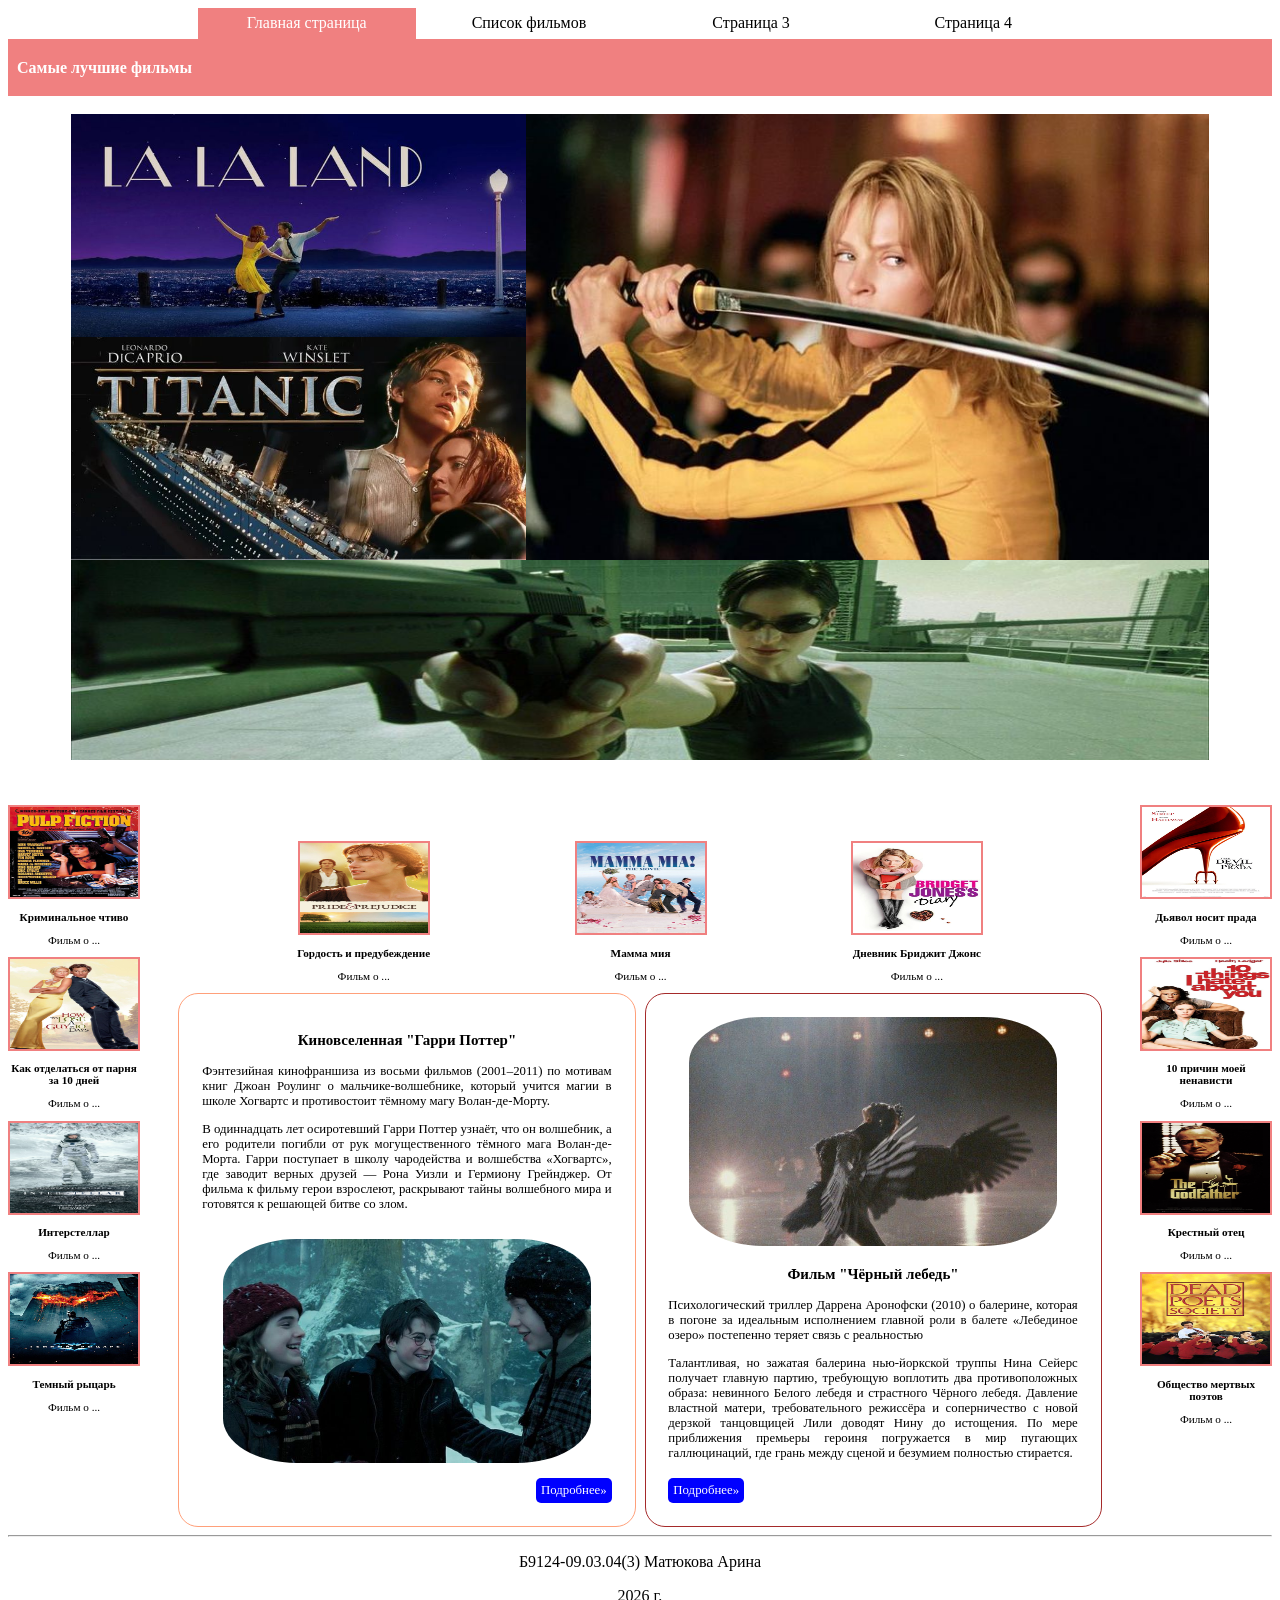
<file: index.html>
<!DOCTYPE html>
<html lang="ru">

<head>
    <meta charset="UTF-8">
    <title>Самые лучшие фильмы</title>
    <link rel="stylesheet" href="style.css">
</head>

<body>

    <div class="header">
        <div class="menu">
            <a href="index.html" class="active">Главная страница</a>
            <a href="table.html">Список фильмов</a>
            <a href="#">Страница 3</a>
            <a href="#">Страница 4</a>
        </div>
        <div class="logo">
            <h1>Самые лучшие фильмы</h1>
        </div>

    </div>
    <div class="main">
        <div class="gallery">
            <div class="poster">
                <a href="film-info.html">
                    <img src="images/lalaland.png" alt="лалалэнд">
                </a>
            </div>
            <div class="poster">
                <a href="film-info.html">
                    <img src="images/titanic(2).png" alt="Титаник">
                </a>
            </div>
            <div class="poster">
                <a href="film-info.html">
                    <img src="images/kill-the-bill(2).png" alt="Убить Билла">
                </a>
            </div>
            <div class="poster">
                <a href="film-info.html">
                    <img src="images/matrica.png" alt="матрица">
                </a>
            </div>
        </div>


        <div class="content">

            <div class="column articles-column left-column">
                <div class="article-item">
                    <img class="article-img" src="images/pulp-fiction.jfif" alt="криминальное чтиво">
                    <h2>Криминальное чтиво</h2>
                    <p>Фильм о <a href="#">...</a></p>
                </div>
                <div class="article-item">
                    <img class="article-img" src="images/how_to_lose.png" alt="Как отделаться от парня за 10 дней">
                    <h2>Как отделаться от парня за 10 дней</h2>
                    <p>Фильм о <a href="#">...</a></p>
                </div>
                <div class="article-item">
                    <img class="article-img" src="images/interstellar.png" alt="Интерстеллар">
                    <h2>Интерстеллар</h2>
                    <p>Фильм о <a href="#">...</a></p>
                </div>
                <div class="article-item">
                    <img class="article-img" src="images/the-dark-knight.png" alt="Темный рыцарь">
                    <h2>Темный рыцарь</h2>
                    <p>Фильм о <a href="#">...</a></p>
                </div>
            </div>

            <div class="column center-column">

                <div class="articles-row">
                    <div class="article-item">
                        <img class="article-img" src="images/pride-and-prejudice.png" alt="Горсдость и предубеждение">
                        <h2>Гордость и предубеждение</h2>
                        <p>Фильм о <a href="#">...</a></p>
                    </div>
                    <div class="article-item">
                        <img class="article-img" src="images/mamma-mia.png" alt="Мамма Мия">
                        <h2>Мамма мия</h2>
                        <p>Фильм о <a href="#">...</a></p>
                    </div>

                    <div class="articles-row">
                        <div class="article-item">
                            <img class="article-img" src="images/diary.png" alt="Дневник Бриджит Джонс">
                            <h2>Дневник Бриджит Джонс</h2>
                            <p>Фильм о <a href="#">...</a></p>
                        </div>
                    </div>
                </div>
                <div class="main-articles">
                    <div class="main-article">
                        <div class="text">
                            <h3>Киновселенная "Гарри Поттер"</h3>
                            <p>Фэнтезийная кинофраншиза из восьми фильмов (2001–2011) по мотивам книг Джоан Роулинг
                                о
                                мальчике-волшебнике, который учится магии в школе Хогвартс и противостоит тёмному
                                магу
                                Волан-де-Морту.</p>
                            <p>В одиннадцать лет осиротевший Гарри Поттер узнаёт, что он волшебник, а его родители
                                погибли
                                от рук могущественного тёмного мага Волан-де-Морта. Гарри поступает в школу
                                чародейства
                                и
                                волшебства «Хогвартс», где заводит верных друзей — Рона Уизли и Гермиону Грейнджер.
                                От
                                фильма к фильму герои взрослеют, раскрывают тайны волшебного мира и готовятся к
                                решающей
                                битве со злом.</p>
                        </div>
                        <img src="images/harry-potter.png" alt="Гарри Поттер">
                        <a href="table.html" class="btn btn-right">Подробнее»</a>
                    </div>
                    <div class="main-article">
                        <img src="images/black-swon.png" alt="Черный лебедь">
                        <div class="text">
                            <h3>Фильм "Чёрный лебедь"</h3>

                            <p>
                                Психологический триллер Даррена Аронофски (2010) о балерине, которая в погоне за
                                идеальным исполнением главной роли в балете «Лебединое озеро» постепенно теряет
                                связь с
                                реальностью
                            </p>
                            <p>
                                Талантливая, но зажатая балерина нью-йоркской труппы Нина Сейерс получает главную
                                партию,
                                требующую воплотить два противоположных образа: невинного Белого лебедя и страстного
                                Чёрного лебедя. Давление властной матери, требовательного режиссёра и соперничество
                                с
                                новой дерзкой танцовщицей Лили доводят Нину до истощения. По мере приближения
                                премьеры
                                героиня погружается в мир пугающих галлюцинаций, где грань между сценой и безумием
                                полностью стирается.
                            </p>

                        </div>
                        <a href="table.html" class="btn btn-right">Подробнее»</a>
                    </div>
                </div>

            </div>
            <div class="column articles-column left-column">
                <div class="article-item">
                    <img class="article-img" src="images/devil.png" alt="Дьявол носит прада">
                    <h2>Дьявол носит прада</h2>
                    <p>Фильм о <a href="#">...</a></p>
                </div>

                <div class="article-item">
                    <img class="article-img" src="images/10-things.png" alt="10 причин моей ненависти">
                    <h2>10 причин моей ненависти</h2>
                    <p>Фильм о <a href="#">...</a></p>
                </div>

                <div class="article-item">
                    <img class="article-img" src="images/godfather.jfif" alt="Крестный отец">
                    <h2>Крестный отец</h2>
                    <p>Фильм о <a href="#">...</a></p>
                </div>


                <div class="article-item">
                    <img class="article-img" src="images/dead-poetry.png" alt="Общество мертвых поэтов">
                    <h2>Общество мертвых поэтов</h2>
                    <p>Фильм о <a href="#">...</a></p>
                </div>

            </div>
        </div>
    </div>
    <hr>
    <footer>
        <p>Б9124-09.03.04(3) Матюкова Арина</p>
        <p>2026 г.</p>
    </footer>

</body>

</html>
</file>
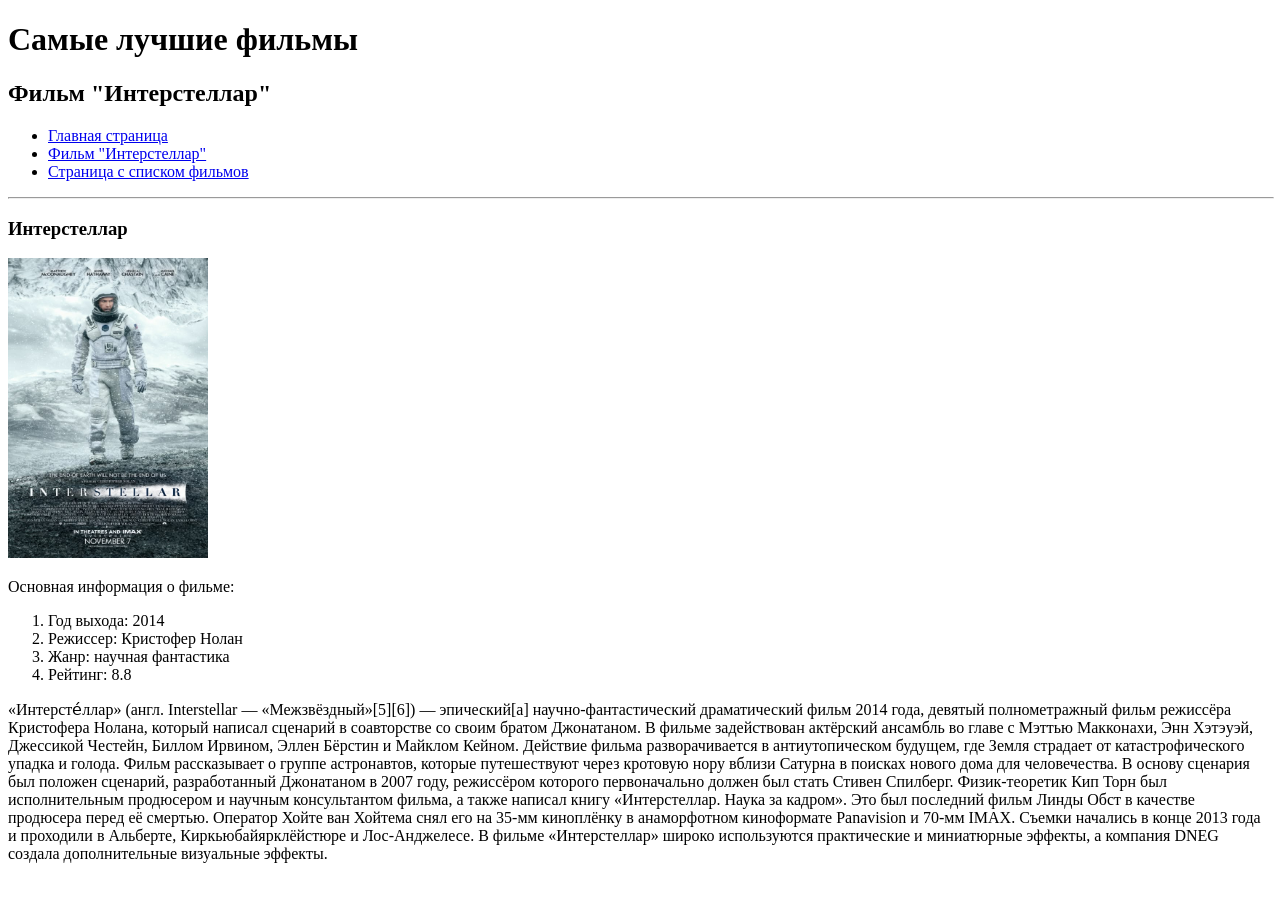
<file: film-info.html>
<!DOCTYPE html>
<html lang="ru">

<head>
    <meta charset="UTF-8">
    <title>Самые лучшие фильмы. Информация о фильме</title>
</head>

<body>
    <h1>Самые лучшие фильмы</h1>
    <h2>Фильм "Интерстеллар"</h2>

    <div>
        <ul>
            <li>
                <a href="index.html">Главная страница</a>
            </li>
            <li>
                <a href="film-info.html">Фильм "Интерстеллар"</a>
            </li>
            <li>
                <a href="table.html">Страница с списком фильмов</a>
            </li>
        </ul>

    </div>

    <hr width="100%">

    <div>
        <h3>
            Интерстеллар
        </h3>
        <img src="images/interstellar.png" alt="постер фильма Интерстеллар" width="200" height="300">
        <br clear="left">
        <p>Основная информация о фильме:</p>
        <ol>
            <li>
                Год выхода: 2014
            </li>
            <li>
                Режиссер: Кристофер Нолан
            </li>
            <li>
                Жанр: научная фантастика
            </li>
            <li>
                Рейтинг: 8.8
            </li>
        </ol>
        <p>
            «Интерсте́ллар» (англ. Interstellar — «Межзвёздный»[5][6]) — эпический[a] научно-фантастический
            драматический фильм 2014 года, девятый полнометражный фильм режиссёра Кристофера Нолана, который написал
            сценарий в соавторстве со своим братом Джонатаном. В фильме задействован актёрский ансамбль во главе с
            Мэттью Макконахи, Энн Хэтэуэй, Джессикой Честейн, Биллом Ирвином, Эллен Бёрстин и Майклом Кейном. Действие
            фильма разворачивается в антиутопическом будущем, где Земля страдает от катастрофического упадка и голода.
            Фильм рассказывает о группе астронавтов, которые путешествуют через кротовую нору вблизи Сатурна в поисках
            нового дома для человечества.

            В основу сценария был положен сценарий, разработанный Джонатаном в 2007 году, режиссёром которого
            первоначально должен был стать Стивен Спилберг. Физик-теоретик Кип Торн был исполнительным продюсером и
            научным консультантом фильма, а также написал книгу «Интерстеллар. Наука за кадром». Это был последний фильм
            Линды Обст в качестве продюсера перед её смертью. Оператор Хойте ван Хойтема снял его на 35-мм киноплёнку в
            анаморфотном киноформате Panavision и 70-мм IMAX. Съемки начались в конце 2013 года и проходили в Альберте,
            Киркьюбайярклёйстюре и Лос-Анджелесе. В фильме «Интерстеллар» широко используются практические и миниатюрные
            эффекты, а компания DNEG создала дополнительные визуальные эффекты.
        </p>
    </div>

</body>

</html>
</file>
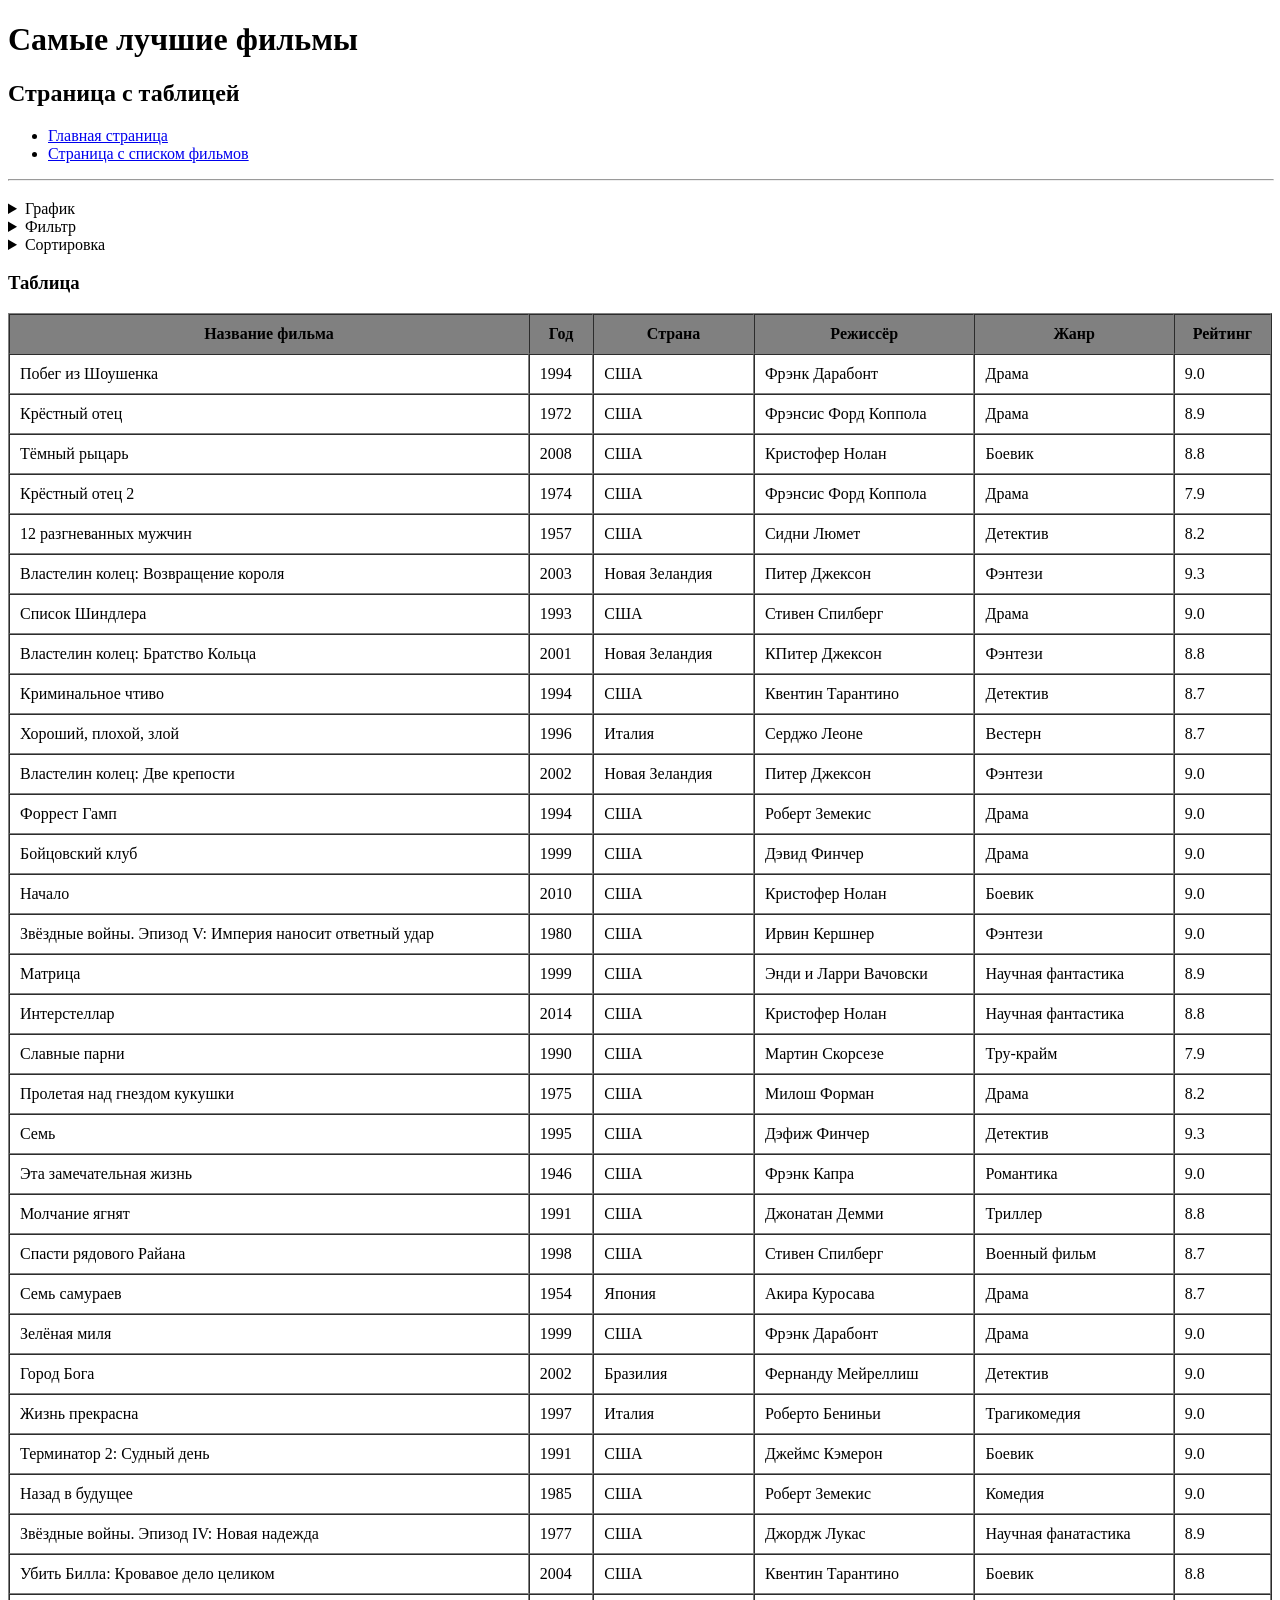
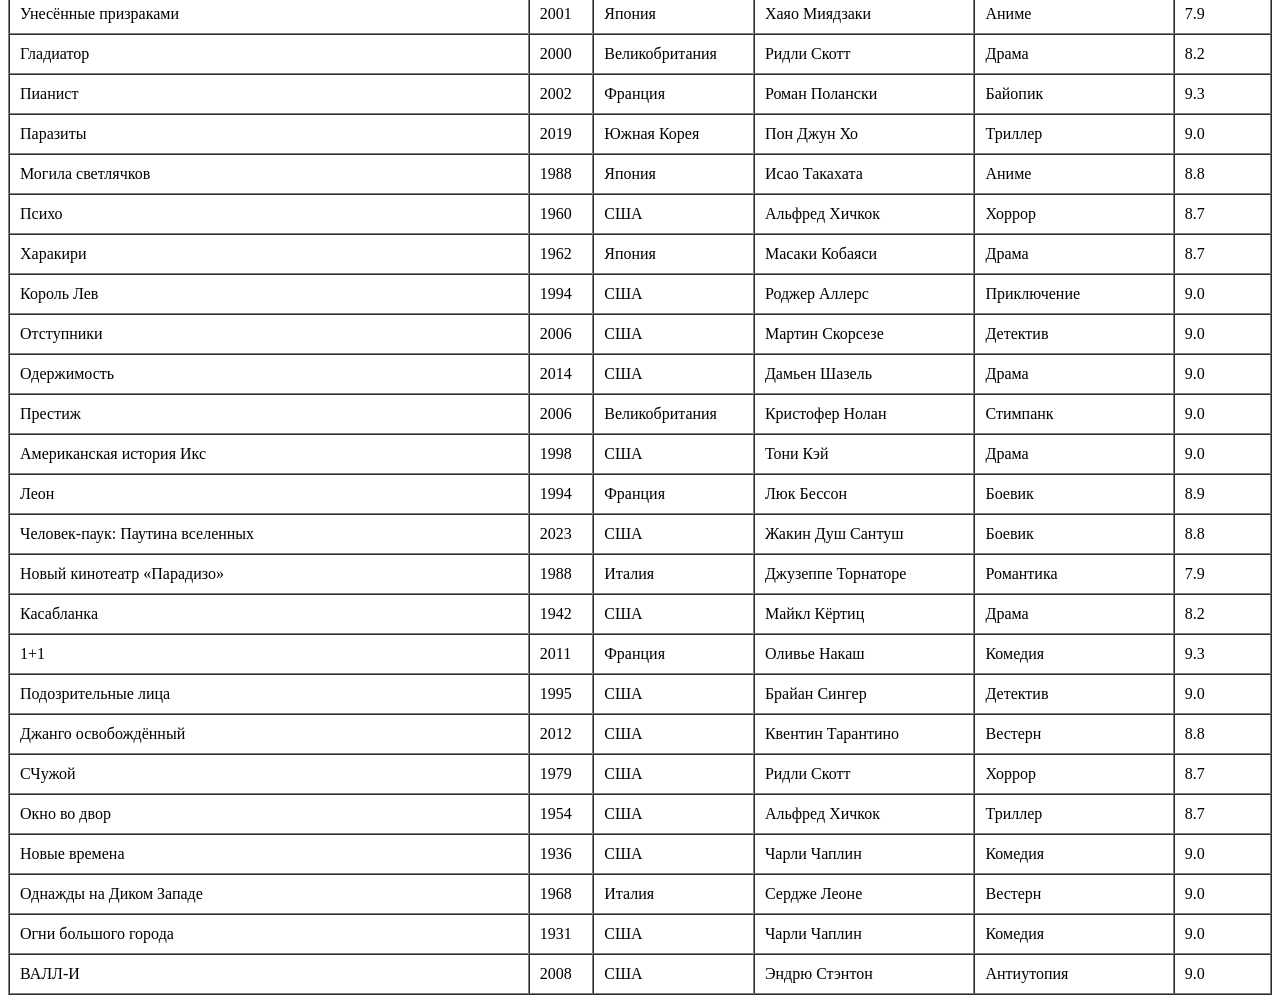
<file: table.html>
<!DOCTYPE html>
<html lang="ru">

<head>
  <meta charset="UTF-8">
  <title>Самые лучшие фильмы. Страница с таблицей</title>
</head>

<body>
  <h1>Самые лучшие фильмы</h1>
  <h2>Страница с таблицей</h2>

  <div>
    <ul>
      <li>
        <a href="index.html">Главная страница </a>
      </li>
      <li>
        <a href="table.html">Страница с списком фильмов</a>
      </li>
    </ul>
  </div>

  <hr width="100%">
  <h3></h3>
  <details>
    <summary>График</summary>

    <form>

      <h4>Значение по оси OX</h4>
      <p>
        <label for="type">Жанр</label>
        <input type="radio" id="type" name="ox">
        <br>
        <label for="country">Страна</label>
        <input type="radio" id="country" name="ox">
        <br>
        <label for="year">Год</label>
        <input type="radio" id="year" name="ox">
      </p>

      <h4>Значение по оси OY</h4>
      <p>
        <label for="max_rating">Максимальный рейтинг</label>
        <input type="radio" id="max_rating" name="oy">
        <br>

        <label for="min_rating">Минимальный рейтинг</label>
        <input type="radio" id="min_rating" name="oy">
        <br>

        <label for="film_count">Количество фильмов</label>
        <input type="radio" id="film_count" name="oy">
      </p>

      <button type="button" id="graphics_button" name="graphics_button">Построить</button>

    </form>

    <p>Здесь будет график</p>
  </details>

  <details>
    <summary>Фильтр</summary>

    <form>

      <p>
        <label for="filter_name">Название:</label>
        <input type="text" id="filter_name" name="filter_name">
      </p>

      <p>
        <label for="filter_type">Жанр:</label>
        <input type="text" id="filter_type" name="filter_name">
      </p>

      <p>
        <label for="filter_country">Страна:</label>
        <input type="text" id="filter_country" name="filter_country">
      </p>

      <p>
        <label for="filter_city">Город:</label>
        <input type="text" id="filter_city" name="filter_city">
      </p>

      <p>
        <label for="year_from">Год: от</label>
        <input type="number" id="year_from" min="1900" max="2026" name="year_from">
        <label for="year_to">до</label>
        <input type="number" id="year_to" min="1900" max="2026" name="year_to">
      </p>

      <p>
        <label for="rating_from">Рейтинг: от</label>
        <input type="number" id="rating_from" name="rating_from">
        <label for="rating_to">до</label>
        <input type="number" id="rating_to" name="rating_to">
      </p>

      <button type="button" id="filters_button" name="filters_button">Найти</button>

    </form>
  </details>

  <details>
    <summary>Сортировка</summary>

    <form>

      <p>
        <label for="sort_1">Первый уровень:</label>
        <select name="sort_1" id="sort_1">
          <option value="none">Нет</option>
          <option value="name">Название</option>
          <option value="type">Жанр</option>
          <option value="country">Страна</option>
          <option value="city">Город</option>
          <option value="year">Год</option>
          <option value="rating">Рейтинг</option>
        </select>
        <label for="sort_1_desc">по убыванию?</label>
        <input type="checkbox" id="sort_1_desc" name="sort_1_desc" value="yes">
      </p>

      <p>
        <label for="sort_2">Второй уровень:</label>
        <select name="sort_2" id="sort_2">
          <option value="none">Нет</option>
          <option value="name">Название</option>
          <option value="type">Жанр</option>
          <option value="country">Страна</option>
          <option value="city">Город</option>
          <option value="year">Год</option>
          <option value="rating">Рейтинг</option>
        </select>
        <label for="sort_2_desc">по убыванию?</label>
        <input type="checkbox" id="sort_2_desc" name="sort_2_desc" value="yes">
      </p>

      <p>
        <label for="sort_3">Третий уровень:</label>
        <select name="sort_3" id="sort_3">
          <option value="none">Нет</option>
          <option value="name">Название</option>
          <option value="type">Жанр</option>
          <option value="country">Страна</option>
          <option value="city">Город</option>
          <option value="year">Год</option>
          <option value="rating">Рейтинг</option>
        </select>
        <label for="sort_3_desc">по убыванию?</label>
        <input type="checkbox" id="sort_3_desc" name="sort_3_desc" value="yes">
      </p>

      <button type="button" id="sort_button" name="sort_button">Сортировать</button>

    </form>
  </details>

  <h3>Таблица</h3>

  <table border="1" cellpadding="10" cellspacing="0" width="100%">

    <thead>
      <tr bgcolor="grey">
        <th>Название фильма</th>
        <th>Год</th>
        <th>Страна</th>
        <th>Режиссёр</th>
        <th>Жанр</th>
        <th>Рейтинг</th>
      </tr>
    </thead>
    <tbody>
      <tr>
        <td>Побег из Шоушенка</td>
        <td>1994</td>
        <td>США</td>
        <td>Фрэнк Дарабонт</td>
        <td>Драма</td>
        <td>9.0</td>
      </tr>

      <tr>
        <td>Крёстный отец</td>
        <td>1972</td>
        <td>США</td>
        <td>Фрэнсис Форд Коппола</td>
        <td>Драма</td>
        <td>8.9</td>
      </tr>

      <tr>
        <td>Тёмный рыцарь</td>
        <td>2008</td>
        <td>США</td>
        <td>Кристофер Нолан</td>
        <td>Боевик</td>
        <td>8.8</td>
      </tr>

      <tr>
        <td>Крёстный отец 2</td>
        <td>1974</td>
        <td>США</td>
        <td>Фрэнсис Форд Коппола</td>
        <td>Драма</td>
        <td>7.9</td>
      </tr>

      <tr>
        <td>12 разгневанных мужчин</td>
        <td>1957</td>
        <td>США</td>
        <td>Сидни Люмет</td>
        <td>Детектив</td>
        <td>8.2</td>
      </tr>

      <tr>
        <td>Властелин колец: Возвращение короля</td>
        <td>2003</td>
        <td>Новая Зеландия</td>
        <td>Питер Джексон</td>
        <td>Фэнтези</td>
        <td>9.3</td>
      </tr>

      <tr>
        <td>Список Шиндлера</td>
        <td>1993</td>
        <td>США</td>
        <td>Стивен Спилберг</td>
        <td>Драма</td>
        <td>9.0</td>
      </tr>

      <tr>
        <td>Властелин колец: Братство Кольца</td>
        <td>2001</td>
        <td>Новая Зеландия</td>
        <td>КПитер Джексон</td>
        <td>Фэнтези</td>
        <td>8.8</td>
      </tr>

      <tr>
        <td>Криминальное чтиво</td>
        <td>1994</td>
        <td>США</td>
        <td>Квентин Тарантино</td>
        <td>Детектив</td>
        <td>8.7</td>
      </tr>

      <tr>
        <td>Хороший, плохой, злой</td>
        <td>1996</td>
        <td>Италия</td>
        <td>Серджо Леоне</td>
        <td>Вестерн</td>
        <td>8.7</td>
      </tr>

      <tr>
        <td>Властелин колец: Две крепости</td>
        <td>2002</td>
        <td>Новая Зеландия</td>
        <td>Питер Джексон</td>
        <td>Фэнтези</td>
        <td>9.0</td>
      </tr>

      <tr>
        <td>Форрест Гамп</td>
        <td>1994</td>
        <td>США</td>
        <td>Роберт Земекис</td>
        <td>Драма</td>
        <td>9.0</td>
      </tr>

      <tr>
        <td>Бойцовский клуб</td>
        <td>1999</td>
        <td>США</td>
        <td>Дэвид Финчер</td>
        <td>Драма</td>
        <td>9.0</td>
      </tr>

      <tr>
        <td>Начало</td>
        <td>2010</td>
        <td>США</td>
        <td>Кристофер Нолан</td>
        <td>Боевик</td>
        <td>9.0</td>
      </tr>

      <tr>
        <td>Звёздные войны. Эпизод V: Империя наносит ответный удар</td>
        <td>1980</td>
        <td>США</td>
        <td>Ирвин Кершнер</td>
        <td>Фэнтези</td>
        <td>9.0</td>
      </tr>

      <tr>
        <td>Матрица</td>
        <td>1999</td>
        <td>США</td>
        <td>Энди и Ларри Вачовски</td>
        <td>Научная фантастика</td>
        <td>8.9</td>
      </tr>

      <tr>
        <td>Интерстеллар</td>
        <td>2014</td>
        <td>США</td>
        <td>Кристофер Нолан</td>
        <td>Научная фантастика</td>
        <td>8.8</td>
      </tr>

      <tr>
        <td>Славные парни</td>
        <td>1990</td>
        <td>США</td>
        <td>Мартин Скорсезе</td>
        <td>Тру-крайм</td>
        <td>7.9</td>
      </tr>

      <tr>
        <td>Пролетая над гнездом кукушки</td>
        <td>1975</td>
        <td>США</td>
        <td>Милош Форман</td>
        <td>Драма</td>
        <td>8.2</td>
      </tr>

      <tr>
        <td>Семь</td>
        <td>1995</td>
        <td>США</td>
        <td>Дэфиж Финчер</td>
        <td>Детектив</td>
        <td>9.3</td>
      </tr>

      <tr>
        <td>Эта замечательная жизнь</td>
        <td>1946</td>
        <td>США</td>
        <td>Фрэнк Капра</td>
        <td>Романтика</td>
        <td>9.0</td>
      </tr>

      <tr>
        <td>Молчание ягнят</td>
        <td>1991</td>
        <td>США</td>
        <td>Джонатан Демми</td>
        <td>Триллер</td>
        <td>8.8</td>
      </tr>

      <tr>
        <td>Спасти рядового Райана</td>
        <td>1998</td>
        <td>США</td>
        <td>Стивен Спилберг</td>
        <td>Военный фильм</td>
        <td>8.7</td>
      </tr>

      <tr>
        <td>Семь самураев</td>
        <td>1954</td>
        <td>Япония</td>
        <td>Акира Куросава</td>
        <td>Драма</td>
        <td>8.7</td>
      </tr>

      <tr>
        <td>Зелёная миля</td>
        <td>1999</td>
        <td>США</td>
        <td>Фрэнк Дарабонт</td>
        <td>Драма</td>
        <td>9.0</td>
      </tr>

      <tr>
        <td>Город Бога</td>
        <td>2002</td>
        <td>Бразилия</td>
        <td>Фернанду Мейреллиш</td>
        <td>Детектив</td>
        <td>9.0</td>
      </tr>
      <tr>
        <td>Жизнь прекрасна</td>
        <td>1997</td>
        <td>Италия</td>
        <td>Роберто Бениньи</td>
        <td>Трагикомедия</td>
        <td>9.0</td>
      </tr>
      <tr>
        <td>Терминатор 2: Судный день</td>
        <td>1991</td>
        <td>США</td>
        <td>Джеймс Кэмерон</td>
        <td>Боевик</td>
        <td>9.0</td>
      </tr>
      <tr>
        <td>Назад в будущее</td>
        <td>1985</td>
        <td>США</td>
        <td>Роберт Земекис</td>
        <td>Комедия</td>
        <td>9.0</td>
      </tr>

      <tr>
        <td>Звёздные войны. Эпизод IV: Новая надежда</td>
        <td>1977</td>
        <td>США</td>
        <td>Джордж Лукас</td>
        <td>Научная фанатастика</td>
        <td>8.9</td>
      </tr>

      <tr>
        <td>Убить Билла: Кровавое дело целиком</td>
        <td>2004</td>
        <td>США</td>
        <td>Квентин Тарантино</td>
        <td>Боевик</td>
        <td>8.8</td>
      </tr>

      <tr>
        <td>Унесённые призраками</td>
        <td>2001</td>
        <td>Япония</td>
        <td>Хаяо Миядзаки</td>
        <td>Аниме</td>
        <td>7.9</td>
      </tr>

      <tr>
        <td>Гладиатор</td>
        <td>2000</td>
        <td>Великобритания</td>
        <td>Ридли Скотт</td>
        <td>Драма</td>
        <td>8.2</td>
      </tr>

      <tr>
        <td>Пианист</td>
        <td>2002</td>
        <td>Франция</td>
        <td>Роман Полански</td>
        <td>Байопик</td>
        <td>9.3</td>
      </tr>

      <tr>
        <td>Паразиты</td>
        <td>2019</td>
        <td>Южная Корея</td>
        <td>Пон Джун Хо</td>
        <td>Триллер</td>
        <td>9.0</td>
      </tr>

      <tr>
        <td>Могила светлячков</td>
        <td>1988</td>
        <td>Япония</td>
        <td>Исао Такахата</td>
        <td>Аниме</td>
        <td>8.8</td>
      </tr>

      <tr>
        <td>Психо</td>
        <td>1960</td>
        <td>США</td>
        <td>Альфред Хичкок</td>
        <td>Хоррор</td>
        <td>8.7</td>
      </tr>

      <tr>
        <td>Харакири</td>
        <td>1962</td>
        <td>Япония</td>
        <td>Масаки Кобаяси</td>
        <td>Драма</td>
        <td>8.7</td>
      </tr>

      <tr>
        <td>Король Лев</td>
        <td>1994</td>
        <td>США</td>
        <td>Роджер Аллерс</td>
        <td>Приключение</td>
        <td>9.0</td>
      </tr>

      <tr>
        <td>Отступники</td>
        <td>2006</td>
        <td>США</td>
        <td>Мартин Скорсезе</td>
        <td>Детектив</td>
        <td>9.0</td>
      </tr>
      <tr>
        <td>Одержимость</td>
        <td>2014</td>
        <td>США</td>
        <td>Дамьен Шазель</td>
        <td>Драма</td>
        <td>9.0</td>
      </tr>
      <tr>
        <td>Престиж</td>
        <td>2006</td>
        <td>Великобритания</td>
        <td>Кристофер Нолан</td>
        <td>Стимпанк</td>
        <td>9.0</td>
      </tr>

      <tr>
        <td>Американская история Икс</td>
        <td>1998</td>
        <td>США</td>
        <td>Тони Кэй</td>
        <td>Драма</td>
        <td>9.0</td>
      </tr>

      <tr>
        <td>Леон</td>
        <td>1994</td>
        <td>Франция</td>
        <td>Люк Бессон</td>
        <td>Боевик</td>
        <td>8.9</td>
      </tr>

      <tr>
        <td>Человек-паук: Паутина вселенных</td>
        <td>2023</td>
        <td>США</td>
        <td>Жакин Душ Сантуш</td>
        <td>Боевик</td>
        <td>8.8</td>
      </tr>

      <tr>
        <td>Новый кинотеатр «Парадизо»</td>
        <td>1988</td>
        <td>Италия</td>
        <td>Джузеппе Торнаторе</td>
        <td>Романтика</td>
        <td>7.9</td>
      </tr>

      <tr>
        <td>Касабланка</td>
        <td>1942</td>
        <td>США</td>
        <td>Майкл Кёртиц</td>
        <td>Драма</td>
        <td>8.2</td>
      </tr>

      <tr>
        <td>1+1</td>
        <td>2011</td>
        <td>Франция</td>
        <td>Оливье Накаш</td>
        <td>Комедия</td>
        <td>9.3</td>
      </tr>

      <tr>
        <td>Подозрительные лица</td>
        <td>1995</td>
        <td>США</td>
        <td>Брайан Сингер</td>
        <td>Детектив</td>
        <td>9.0</td>
      </tr>

      <tr>
        <td>Джанго освобождённый</td>
        <td>2012</td>
        <td>США</td>
        <td>Квентин Тарантино</td>
        <td>Вестерн</td>
        <td>8.8</td>
      </tr>

      <tr>
        <td>СЧужой</td>
        <td>1979</td>
        <td>США</td>
        <td>Ридли Скотт</td>
        <td>Хоррор</td>
        <td>8.7</td>
      </tr>

      <tr>
        <td>Окно во двор</td>
        <td>1954</td>
        <td>США</td>
        <td>Альфред Хичкок</td>
        <td>Триллер</td>
        <td>8.7</td>
      </tr>

      <tr>
        <td>Новые времена</td>
        <td>1936</td>
        <td>США</td>
        <td>Чарли Чаплин</td>
        <td>Комедия</td>
        <td>9.0</td>
      </tr>

      <tr>
        <td>Однажды на Диком Западе</td>
        <td>1968</td>
        <td>Италия</td>
        <td>Сердже Леоне</td>
        <td>Вестерн</td>
        <td>9.0</td>
      </tr>

      <tr>
        <td>Огни большого города</td>
        <td>1931</td>
        <td>США</td>
        <td>Чарли Чаплин</td>
        <td>Комедия</td>
        <td>9.0</td>
      </tr>

      <tr>
        <td>ВАЛЛ-И</td>
        <td>2008</td>
        <td>США</td>
        <td>Эндрю Стэнтон</td>
        <td>Антиутопия</td>
        <td>9.0</td>
      </tr>
    </tbody>
  </table>

</body>

</html>
</file>
<file: style.css>
.menu {
    display: grid;
    grid-template-columns: repeat(4, 1fr);
    column-gap: 0.3vw;
    margin: 0 auto;
    width: 70%;
}

.menu a{
    display: block;
    padding: 0.5vw;
    text-decoration: none;
    color: black;
    text-align: center;
}

.menu a.active {
    background-color: lightcoral;
    color: white;
}

.logo {
    background-color: lightcoral;
    color: white;
    padding: 1vh;
    font-size: 0.5rem;
    margin-bottom: 2vh;
}

.gallery {
    display: grid;
    grid-template-columns: repeat(5, 1fr);
    grid-template-rows: 0.5fr 0.5fr 0.45fr;
    grid-template-areas: "film1 film1 film3 film3 film3"
    "film2 film2 film3 film3 film3"
    "film4 film4 film4 film4 film4";

    width: 90%;
    margin: 0 auto;
}

.poster:nth-child(1) {
    grid-area: film1;
}

.poster:nth-child(2) {
    grid-area: film2;
}

.poster:nth-child(3) {
    grid-area: film3;
}

.poster:nth-child(4) {
    grid-area: film4;
}

.poster {
    overflow: hidden;
}

.poster > a > img {
    display: block;
    width: 100%;
    height: 100%;
}

.content {
    display: flex;
    margin-top: 5vh;
    gap: 3vw;
    font-size: 0.7rem;
}

.articles-column {
    display: flex;
    flex-direction: column;
    justify-items: center;
}

.articles-column img, .articles-row img {
    width: 10vw;
    height: 10vh;
    border: 2px solid lightcoral;
}

.article-item {
    text-align: center;
}

.article-item a {
    text-decoration: none;
    color: black;
}

.article-item h2 {
    font-size: 0.7rem;
}

.center-column {
    padding-top: 4vh;
    display: flex;
    flex-direction: column;
}

.articles-row {
    display: flex;
    gap: 2vw;
    justify-content: space-evenly;
    justify-items: center;
 
}

.main-articles {
    display: grid;
    grid-template-columns: 1fr 1fr;
    column-gap: 1vh;
    justify-items: center;
}

.main-article {
    border: 1px solid lightsalmon;
    border-radius: 20px;
    padding: 5%;
    overflow: hidden;
    display: flex;
    flex-direction: column;
}

.main-article {
    display: flex;
    justify-content: space-between;
    flex-direction: column;
    justify-items: center;
    font-size: 0.8rem;
    gap: 0.5vh;
}

.main-article .text h3 {
    text-align: center;
}

.main-article .text p {
    text-align: justify;
}

.main-article img {
    align-self: center;
    display: block;
    width: 90%;
    border-radius: 20%;
}


.main-article a{
    align-self: flex-end;
    display: block;
    padding: 5px;
    text-decoration: none;
    background-color: blue;
    color: white;
    border-radius: 5px;
}

.main-articles .main-article:last-child {
    border-color: brown;
}

.main-articles .main-article:last-child a {
    align-self: flex-start;
}

footer {
    text-align: center;
}

@media (max-width: 600px) {
    .menu {
        grid-template-columns: repeat(2, 1fr);
        width: 90%;
    }

    .content {
        flex-direction: column;
        gap: 3vh;
    }

    .articles-column,
    .center-column {
        width: 100%;
    }

    .articles-row {
        flex-direction: column;
        align-items: center;
    }

    .main-articles {
        grid-template-columns: 1fr;
        gap: 3vh;
    }

    .main-article {
        width: 90%;
    }

    .articles-column img,
    .articles-row img {
        width: 80%;
        height: auto;
    }
}

.main {
    container-type: inline-size;
    container-name: main-container;
}


@container main-container (max-width: 600px) {
     .gallery {
        grid-template-columns: 1fr;
        grid-template-areas:
            "film1"
            "film2"
            "film3"
            "film4";
    }
}

@container main-container (min-width: 1000px) {
    .gallery {
        grid-template-columns: repeat(5, 1fr);
        grid-template-areas:
            "film1 film1 film3 film3 film3"
            "film2 film2 film3 film3 film3"
            "film4 film4 film4 film4 film4";
    }
}
</file>
